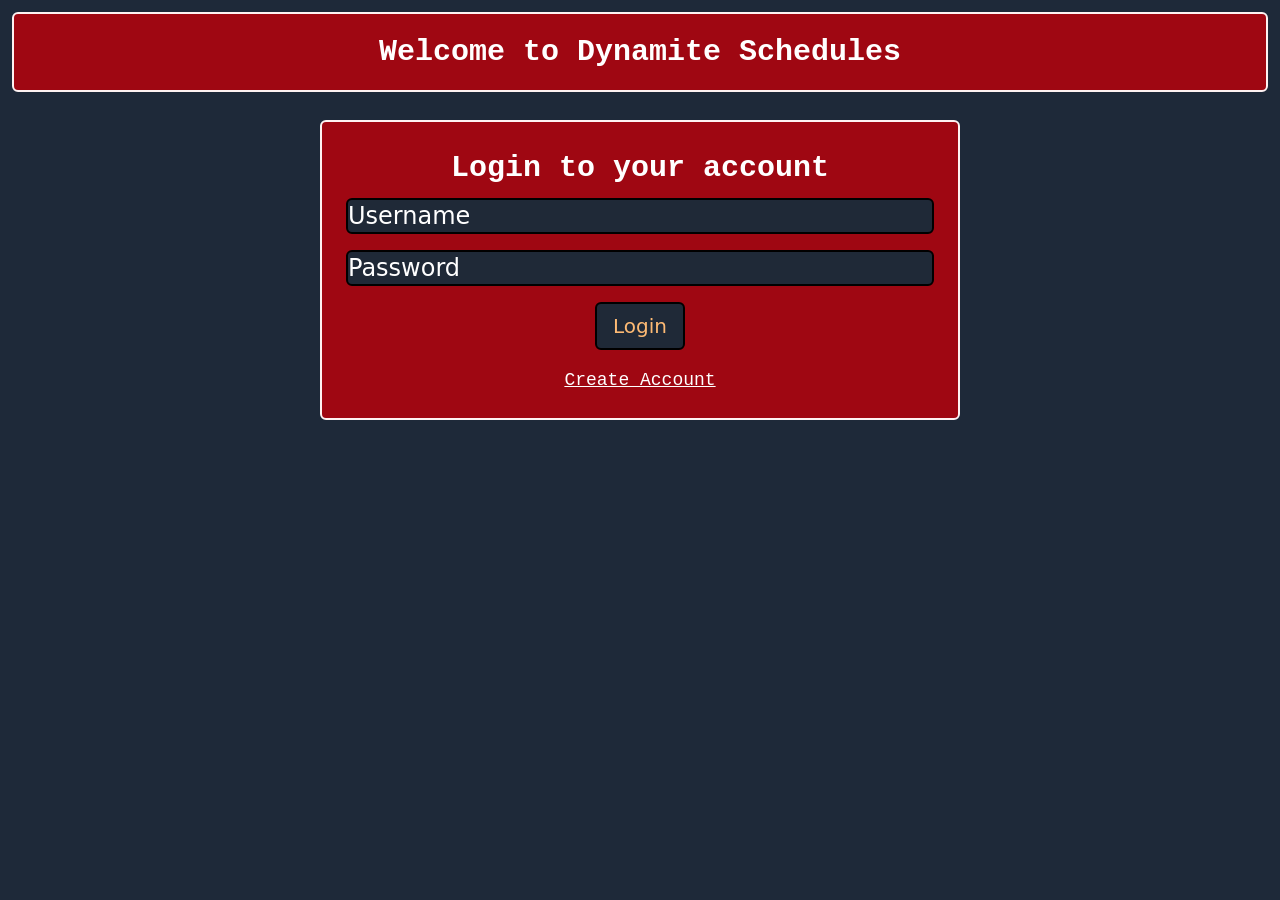
<file: pages/login.html>
<!DOCTYPE html>
<html>
<head>
    <meta charset="UTF-8">
    <title>Login</title>
    <link rel="stylesheet" href="/styles/loginStyle.min.css">
</head>
<body class="bg-gray-800">
    <div class="bg-red-800 h-20 w-95% border-2 border-red-50 rounded-md m-3 p-2 flex justify-center items-center">
        <h1 class="text-[30px] text-white text-center font-mono font-extrabold">Welcome to Dynamite Schedules</h1>
    </div>
    <div class="flex flex-col justify-center items-center">

        <!-- Login Card -->
        <div class="bg-red-800 w-1/2 border-2 border-red-50 rounded-md my-4 p-6 flex flex-col justify-center items-center">
            <h2 class="text-white text-center font-mono font-extrabold my-1 text-3xl">Login to your account</h2>
            <input type="text" id="username" placeholder="Username" class="border-2 border-black text-white  bg-[rgb(31,41,55)] my-2 text-2xl w-full rounded-md">
            <input type="password" id="password" placeholder="Password" class="border-2 border-black text-white bg-[rgb(31,41,55)] my-2 text-2xl w-full rounded-md">
            <button id="login-button" class="border-2 border-black px-4 py-2 text-[rgb(253,186,116)] text-xl bg-[rgb(31,41,55)] mt-2 rounded-md">Login</button>
            <button onclick="toggleCreateForm()" class="text-white font-mono mt-4 underline text-lg">Create Account</button>
        </div>

        <!-- Create Account Card -->
        <div id="create-form" style="display:none;" class="bg-red-800 w-1/2 border-2 border-red-50 rounded-md my-4 p-6 flex flex-col justify-center items-center">
            <h2 class="text-white text-center font-mono font-extrabold my-1 text-3xl">Create an Account</h2>

            <!-- Account type selector -->
            <div class="flex w-full justify-center gap-6 my-3">
                <label class="text-white font-mono">
                    <input type="radio" name="account-type" value="student" checked onchange="switchAccountType('student')"> Student
                </label>
                <label class="text-white font-mono">
                    <input type="radio" name="account-type" value="admin" onchange="switchAccountType('admin')"> Admin
                </label>
            </div>

            <!-- Shared fields -->
            <input type="text" id="create-username" placeholder="Username" class="border-2 border-black text-white bg-[rgb(31,41,55)] my-2 text-2xl w-full rounded-md">
            <input type="password" id="create-password" placeholder="Password" class="border-2 border-black text-white bg-[rgb(31,41,55)] my-2 text-2xl w-full rounded-md">

            <!-- Student fields -->
            <div id="student-fields" class="flex flex-col items-center w-full">
                <input type="text" id="create-firstName" placeholder="First Name" class="border-2 border-black text-white bg-[rgb(31,41,55)] my-2 text-2xl w-full rounded-md">
                <input type="text" id="create-lastName" placeholder="Last Name" class="border-2 border-black text-white bg-[rgb(31,41,55)] my-2 text-2xl w-full rounded-md">
                <input type="text" id="create-email" placeholder="Email" class="border-2 border-black text-white bg-[rgb(31,41,55)] my-2 text-2xl w-full rounded-md">
                <input type="text" id="create-studentId" placeholder="Student ID" class="border-2 border-black text-white bg-[rgb(31,41,55)] my-2 text-2xl w-full rounded-md">
                <input type="text" id="create-major" placeholder="Major" class="border-2 border-black text-white bg-[rgb(31,41,55)] my-2 text-2xl w-full rounded-md">
                <input type="text" id="create-track" placeholder="Track (Standard or Applied)" class="border-2 border-black text-white bg-[rgb(31,41,55)] my-2 text-2xl w-full rounded-md">
            </div>

            <!-- Admin fields -->
            <div id="admin-fields" style="display:none;" class="flex flex-col items-center w-full">
                <input type="password" id="create-code" placeholder="Authorization Code" class="border-2 border-black text-white bg-[rgb(31,41,55)] my-2 text-2xl w-full rounded-md">
            </div>

            <button id="create-button" class="border-2 border-black px-4 py-2 text-[rgb(253,186,116)] text-xl bg-[rgb(31,41,55)] mt-2 rounded-md">Create Account</button>
        </div>

    </div>

    <script src="/scripts/login.js" defer></script>
    <script src="/scripts/createUser.js" defer></script>
    <script>
        function toggleCreateForm() {
            const form = document.getElementById('create-form');
            form.style.display = form.style.display === 'none' ? 'flex' : 'none';
        }

        function switchAccountType(type) {
            const studentFields = document.getElementById('student-fields');
            const adminFields = document.getElementById('admin-fields');
            if (type === 'student') {
                studentFields.style.display = 'flex';
                adminFields.style.display = 'none';
            } else {
                studentFields.style.display = 'none';
                adminFields.style.display = 'flex';
            }
        }
    </script>
</body>
</html>
</file>
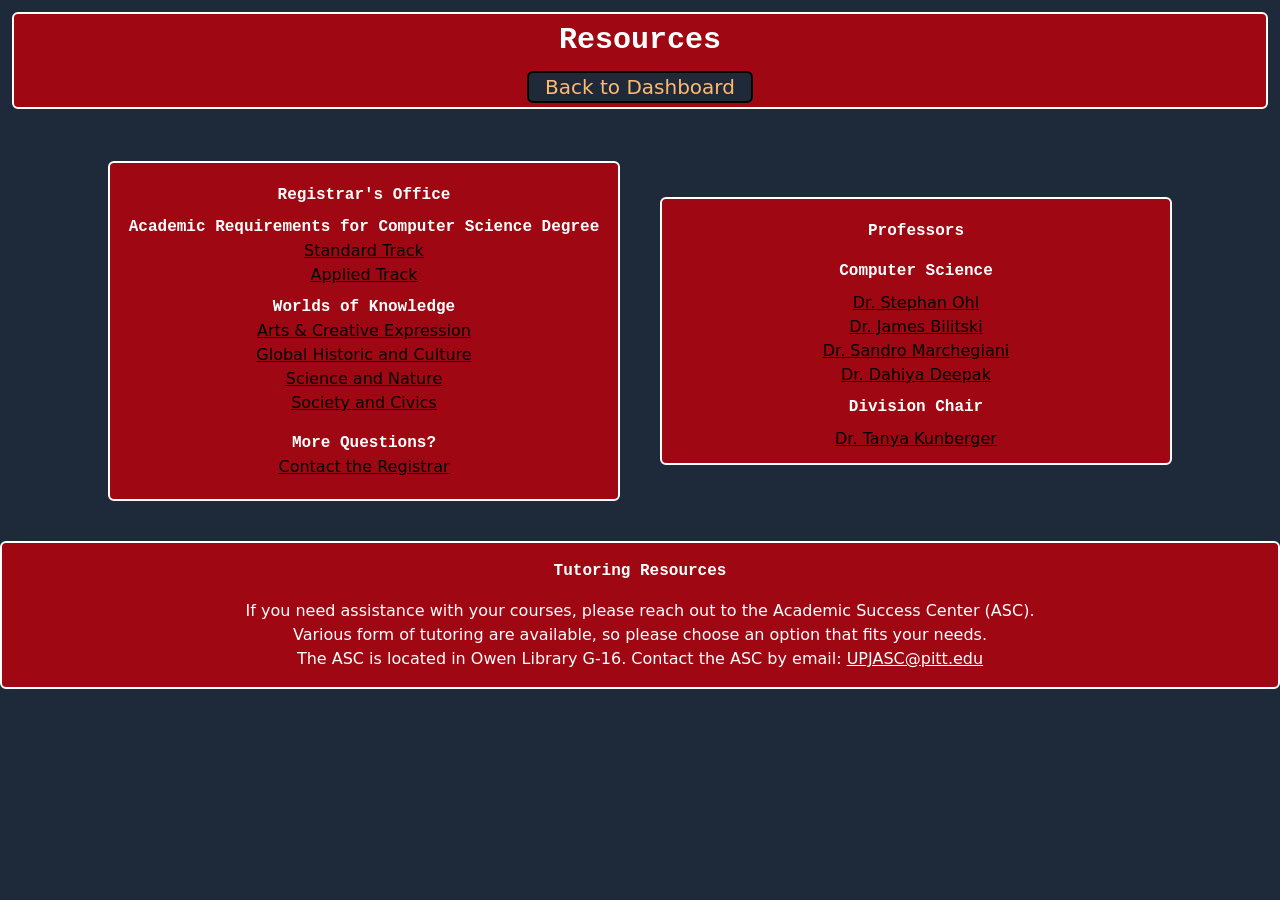
<file: pages/resources.html>
<!DOCTYPE html>
<html>
    <head>
        <meta charset = "utf-8">
        <title>Dynamite Schedules | Resources</title>
        <link rel = "stylesheet" href="/styles/resourceStyle.min.css">
    </head>
    <body class="bg-gray-800">
        <div class="flex-row justify-center items-center rounded-md text-center bg-red-800 border-2 border-white text-3xl w-95% m-3">
            <h1 class="text-[30px] text-white text-center font-mono font-extrabold my-2">Resources</h1>
            <button data-url="dashboard" class="my-1 border-2 border-black rounded-md px-4 w-auto text-[rgb(253,186,116)] text-xl bg-[rgb(31,41,55)]">Back to Dashboard</button>
        </div>
        <div class="flex flex-row items-center justify-center">    
                <div class="mx-5 border-white border-2 flex flex-col bg-red-800 w-2/5 h-auto text-center rounded-md my-10 p-3 justify-center items-center">
                    <h1 class="text-white my-2 font-extrabold font-mono">Registrar's Office</h2>
                    <div id = "requirements" class="">
                        <h4 class="text-white font-mono font-bold">Academic Requirements for Computer Science Degree</h4>
                        <ul>
                            <li><a href = "https://www.johnstown.pitt.edu/sites/default/files/JENGR_Computer%20Science_Standard_25-26_032425.pdf" target = _blank class="text-black font-medium underline">Standard Track</a></li>
                            <li><a href = "https://www.johnstown.pitt.edu/sites/default/files/JENGR_Computer%20Science_Applied_25-26_032425.pdf" target = _blank class="text-black font-medium underline">Applied Track</a></li>
                        </ul>
                    </div>
                    <div id = "general" class="my-2">
                        <h4 class="text-white font-mono font-bold">Worlds of Knowledge</h4>
                        <ul>
                            <li><a href = "https://www.johnstown.pitt.edu/sites/default/files/JAS_GE_WOK_ACE_25-26_020526.pdf" target = _blank class="text-black font-medium underline">Arts & Creative Expression</a></li>
                            <li><a href = "https://www.johnstown.pitt.edu/sites/default/files/JAS_GE_WOK_GHC_25-26_042325.pdf" target = _blank class="text-black font-medium underline">Global Historic and Culture</a></li>
                            <li><a href = "https://www.johnstown.pitt.edu/sites/default/files/JAS_GE_WOK_SN_25-26_020525.pdf" target = _blank class="text-black font-medium underline">Science and Nature</a></li>
                            <li><a href = "https://www.johnstown.pitt.edu/sites/default/files/JAS_GE_WOK_SC_25-26_042325.pdf" target = _blank class="text-black font-medium underline">Society and Civics</a></li>
                        </ul>
                    </div>
                    <div id = "more" class="my-2">
                        <h4 class="text-white font-mono font-bold">More Questions?</h4>
                        <a href = "mailto:upjreg@pitt.edu" class="text-black font-medium underline">Contact the Registrar</a>
                   </div>
                </div>
                <div class="border-white border-2 flex flex-col bg-red-800 w-2/5 h-auto text-center rounded-md my-10 p-3 justify-center items-center mx-5">
                    <h1 class="text-white font-mono font-extrabold size-6 my-2 w-auto h-auto">Professors</h1>
                    <h2 class="text-white font-mono font-extrabold size-5 my-2 w-auto h-auto">Computer Science</h2>
                    <ul>
                        <li><a href = "https://www.johnstown.pitt.edu/people/stephan-ohl" target=_blank class="text-black font-medium underline">Dr. Stephan Ohl</a></li>
                        <li><a href = "https://www.johnstown.pitt.edu/people/james-bilitski-phd" target=_blank class="text-black font-medium underline">Dr. James Bilitski</a></li>
                        <li><a href = "https://www.johnstown.pitt.edu/people/sandro-marchegiani-ms" target=_blank class="text-black font-medium underline">Dr. Sandro Marchegiani</a></li>
                        <li><a href = "https://www.johnstown.pitt.edu/people/deepak-dahiya-phd" target=_blank class="text-black font-medium underline">Dr. Dahiya Deepak</a></li>
                    </ul>
                    <h2 class="text-white font-mono font-extrabold size-5 my-2 w-auto h-auto">Division Chair</h2>
                    <ul>
                        <li><a href="http://www.johnstown.pitt.edu/people/tanya-kunberger-phd-pe" target=_blank class="text-black font-medium underline">Dr. Tanya Kunberger</a></li>
                    </ul>
                </div>
        </div>
        
        <div class="flex flex-col bg-red-800 w-full h-auto rounded-md border-2 border-white text-center justify-center items-center">
                <h2 class="text-white font-extrabold font-mono my-4 w-full h-2">Tutoring Resources</h2>
                <div id = "assistance" class="my-4 text-white font-medium">
                    <p>If you need assistance with your courses, please reach out to the Academic Success Center &#40;ASC&#41;.</p>
                    <p>Various form of tutoring are available, so please choose an option that fits your needs.</p>
                    <p>The ASC is located in Owen Library G-16. Contact the ASC by email&#58; <a href = "mailto:UPJASC@pitt.edu" class="underline">UPJASC&#64;pitt.edu</a></p>
                </div>
        </div>
        <script src="/scripts/button.js" defer></script>
    </body>
</html>
</file>
<file: styles/loginStyle.min.css>
/*! tailwindcss v4.2.2 | MIT License | https://tailwindcss.com */
@layer properties;
@layer theme, base, components, utilities;
@layer theme {
  :root, :host {
    --font-sans: ui-sans-serif, system-ui, sans-serif, "Apple Color Emoji",
      "Segoe UI Emoji", "Segoe UI Symbol", "Noto Color Emoji";
    --font-mono: ui-monospace, SFMono-Regular, Menlo, Monaco, Consolas, "Liberation Mono",
      "Courier New", monospace;
    --color-red-50: oklch(97.1% 0.013 17.38);
    --color-red-200: oklch(88.5% 0.062 18.334);
    --color-red-500: oklch(63.7% 0.237 25.331);
    --color-red-800: oklch(44.4% 0.177 26.899);
    --color-orange-300: oklch(83.7% 0.128 66.29);
    --color-yellow-300: oklch(90.5% 0.182 98.111);
    --color-emerald-300: oklch(84.5% 0.143 164.978);
    --color-sky-300: oklch(82.8% 0.111 230.318);
    --color-pink-300: oklch(82.3% 0.12 346.018);
    --color-gray-300: oklch(87.2% 0.01 258.338);
    --color-gray-400: oklch(70.7% 0.022 261.325);
    --color-gray-500: oklch(55.1% 0.027 264.364);
    --color-gray-600: oklch(44.6% 0.03 256.802);
    --color-gray-800: oklch(27.8% 0.033 256.848);
    --color-black: #000;
    --color-white: #fff;
    --spacing: 0.25rem;
    --text-xs: 0.75rem;
    --text-xs--line-height: calc(1 / 0.75);
    --text-sm: 0.875rem;
    --text-sm--line-height: calc(1.25 / 0.875);
    --text-base: 1rem;
    --text-base--line-height: calc(1.5 / 1);
    --text-lg: 1.125rem;
    --text-lg--line-height: calc(1.75 / 1.125);
    --text-xl: 1.25rem;
    --text-xl--line-height: calc(1.75 / 1.25);
    --text-2xl: 1.5rem;
    --text-2xl--line-height: calc(2 / 1.5);
    --text-3xl: 1.875rem;
    --text-3xl--line-height: calc(2.25 / 1.875);
    --font-weight-medium: 500;
    --font-weight-semibold: 600;
    --font-weight-bold: 700;
    --font-weight-extrabold: 800;
    --tracking-widest: 0.1em;
    --leading-tight: 1.25;
    --radius-md: 0.375rem;
    --radius-lg: 0.5rem;
    --default-font-family: var(--font-sans);
    --default-mono-font-family: var(--font-mono);
  }
}
@layer base {
  *, ::after, ::before, ::backdrop, ::file-selector-button {
    box-sizing: border-box;
    margin: 0;
    padding: 0;
    border: 0 solid;
  }
  html, :host {
    line-height: 1.5;
    -webkit-text-size-adjust: 100%;
    -moz-tab-size: 4;
      -o-tab-size: 4;
         tab-size: 4;
    font-family: var(--default-font-family, ui-sans-serif, system-ui, sans-serif, "Apple Color Emoji", "Segoe UI Emoji", "Segoe UI Symbol", "Noto Color Emoji");
    font-feature-settings: var(--default-font-feature-settings, normal);
    font-variation-settings: var(--default-font-variation-settings, normal);
    -webkit-tap-highlight-color: transparent;
  }
  hr {
    height: 0;
    color: inherit;
    border-top-width: 1px;
  }
  abbr:where([title]) {
    -webkit-text-decoration: underline dotted;
    text-decoration: underline dotted;
  }
  h1, h2, h3, h4, h5, h6 {
    font-size: inherit;
    font-weight: inherit;
  }
  a {
    color: inherit;
    -webkit-text-decoration: inherit;
    text-decoration: inherit;
  }
  b, strong {
    font-weight: bolder;
  }
  code, kbd, samp, pre {
    font-family: var(--default-mono-font-family, ui-monospace, SFMono-Regular, Menlo, Monaco, Consolas, "Liberation Mono", "Courier New", monospace);
    font-feature-settings: var(--default-mono-font-feature-settings, normal);
    font-variation-settings: var(--default-mono-font-variation-settings, normal);
    font-size: 1em;
  }
  small {
    font-size: 80%;
  }
  sub, sup {
    font-size: 75%;
    line-height: 0;
    position: relative;
    vertical-align: baseline;
  }
  sub {
    bottom: -0.25em;
  }
  sup {
    top: -0.5em;
  }
  table {
    text-indent: 0;
    border-color: inherit;
    border-collapse: collapse;
  }
  :-moz-focusring {
    outline: auto;
  }
  progress {
    vertical-align: baseline;
  }
  summary {
    display: list-item;
  }
  ol, ul, menu {
    list-style: none;
  }
  img, svg, video, canvas, audio, iframe, embed, object {
    display: block;
    vertical-align: middle;
  }
  img, video {
    max-width: 100%;
    height: auto;
  }
  button, input, select, optgroup, textarea, ::file-selector-button {
    font: inherit;
    font-feature-settings: inherit;
    font-variation-settings: inherit;
    letter-spacing: inherit;
    color: inherit;
    border-radius: 0;
    background-color: transparent;
    opacity: 1;
  }
  :where(select:is([multiple], [size])) optgroup {
    font-weight: bolder;
  }
  :where(select:is([multiple], [size])) optgroup option {
    padding-inline-start: 20px;
  }
  ::file-selector-button {
    margin-inline-end: 4px;
  }
  ::-moz-placeholder {
    opacity: 1;
  }
  ::placeholder {
    opacity: 1;
  }
  @supports (not (-webkit-appearance: -apple-pay-button))  or (contain-intrinsic-size: 1px) {
    ::-moz-placeholder {
      color: currentcolor;
      @supports (color: color-mix(in lab, red, red)) {
        color: color-mix(in oklab, currentcolor 50%, transparent);
      }
    }
    ::placeholder {
      color: currentcolor;
      @supports (color: color-mix(in lab, red, red)) {
        color: color-mix(in oklab, currentcolor 50%, transparent);
      }
    }
  }
  textarea {
    resize: vertical;
  }
  ::-webkit-search-decoration {
    -webkit-appearance: none;
  }
  ::-webkit-date-and-time-value {
    min-height: 1lh;
    text-align: inherit;
  }
  ::-webkit-datetime-edit {
    display: inline-flex;
  }
  ::-webkit-datetime-edit-fields-wrapper {
    padding: 0;
  }
  ::-webkit-datetime-edit, ::-webkit-datetime-edit-year-field, ::-webkit-datetime-edit-month-field, ::-webkit-datetime-edit-day-field, ::-webkit-datetime-edit-hour-field, ::-webkit-datetime-edit-minute-field, ::-webkit-datetime-edit-second-field, ::-webkit-datetime-edit-millisecond-field, ::-webkit-datetime-edit-meridiem-field {
    padding-block: 0;
  }
  ::-webkit-calendar-picker-indicator {
    line-height: 1;
  }
  :-moz-ui-invalid {
    box-shadow: none;
  }
  button, input:where([type="button"], [type="reset"], [type="submit"]), ::file-selector-button {
    -webkit-appearance: button;
       -moz-appearance: button;
            appearance: button;
  }
  ::-webkit-inner-spin-button, ::-webkit-outer-spin-button {
    height: auto;
  }
  [hidden]:where(:not([hidden="until-found"])) {
    display: none !important;
  }
}
@layer utilities {
  .visible {
    visibility: visible;
  }
  .m-3 {
    margin: calc(var(--spacing) * 3);
  }
  .mx-4 {
    margin-inline: calc(var(--spacing) * 4);
  }
  .mx-5 {
    margin-inline: calc(var(--spacing) * 5);
  }
  .my-1 {
    margin-block: calc(var(--spacing) * 1);
  }
  .my-2 {
    margin-block: calc(var(--spacing) * 2);
  }
  .my-3 {
    margin-block: calc(var(--spacing) * 3);
  }
  .my-4 {
    margin-block: calc(var(--spacing) * 4);
  }
  .my-10 {
    margin-block: calc(var(--spacing) * 10);
  }
  .mt-1 {
    margin-top: calc(var(--spacing) * 1);
  }
  .mt-2 {
    margin-top: calc(var(--spacing) * 2);
  }
  .mt-3 {
    margin-top: calc(var(--spacing) * 3);
  }
  .mt-4 {
    margin-top: calc(var(--spacing) * 4);
  }
  .mt-6 {
    margin-top: calc(var(--spacing) * 6);
  }
  .mt-8 {
    margin-top: calc(var(--spacing) * 8);
  }
  .mb-1 {
    margin-bottom: calc(var(--spacing) * 1);
  }
  .mb-3 {
    margin-bottom: calc(var(--spacing) * 3);
  }
  .mb-4 {
    margin-bottom: calc(var(--spacing) * 4);
  }
  .mb-8 {
    margin-bottom: calc(var(--spacing) * 8);
  }
  .ml-4 {
    margin-left: calc(var(--spacing) * 4);
  }
  .flex {
    display: flex;
  }
  .grid {
    display: grid;
  }
  .hidden {
    display: none;
  }
  .size-5 {
    width: calc(var(--spacing) * 5);
    height: calc(var(--spacing) * 5);
  }
  .size-6 {
    width: calc(var(--spacing) * 6);
    height: calc(var(--spacing) * 6);
  }
  .h-2 {
    height: calc(var(--spacing) * 2);
  }
  .h-12 {
    height: calc(var(--spacing) * 12);
  }
  .h-20 {
    height: calc(var(--spacing) * 20);
  }
  .h-60 {
    height: calc(var(--spacing) * 60);
  }
  .h-auto {
    height: auto;
  }
  .min-h-5 {
    min-height: calc(var(--spacing) * 5);
  }
  .min-h-screen {
    min-height: 100vh;
  }
  .w-1\/2 {
    width: calc(1 / 2 * 100%);
  }
  .w-2\/5 {
    width: calc(2 / 5 * 100%);
  }
  .w-3\/5 {
    width: calc(3 / 5 * 100%);
  }
  .w-auto {
    width: auto;
  }
  .w-full {
    width: 100%;
  }
  .min-w-0 {
    min-width: calc(var(--spacing) * 0);
  }
  .min-w-\[420px\] {
    min-width: 420px;
  }
  .cursor-pointer {
    cursor: pointer;
  }
  .grid-cols-3 {
    grid-template-columns: repeat(3, minmax(0, 1fr));
  }
  .flex-col {
    flex-direction: column;
  }
  .flex-row {
    flex-direction: row;
  }
  .flex-wrap {
    flex-wrap: wrap;
  }
  .items-center {
    align-items: center;
  }
  .items-start {
    align-items: flex-start;
  }
  .justify-between {
    justify-content: space-between;
  }
  .justify-center {
    justify-content: center;
  }
  .justify-end {
    justify-content: flex-end;
  }
  .gap-2 {
    gap: calc(var(--spacing) * 2);
  }
  .gap-3 {
    gap: calc(var(--spacing) * 3);
  }
  .gap-4 {
    gap: calc(var(--spacing) * 4);
  }
  .gap-6 {
    gap: calc(var(--spacing) * 6);
  }
  .gap-x-4 {
    -moz-column-gap: calc(var(--spacing) * 4);
         column-gap: calc(var(--spacing) * 4);
  }
  .gap-y-6 {
    row-gap: calc(var(--spacing) * 6);
  }
  .truncate {
    overflow: hidden;
    text-overflow: ellipsis;
    white-space: nowrap;
  }
  .overflow-hidden {
    overflow: hidden;
  }
  .overflow-x-auto {
    overflow-x: auto;
  }
  .rounded-lg {
    border-radius: var(--radius-lg);
  }
  .rounded-md {
    border-radius: var(--radius-md);
  }
  .border {
    border-style: var(--tw-border-style);
    border-width: 1px;
  }
  .border-2 {
    border-style: var(--tw-border-style);
    border-width: 2px;
  }
  .border-r {
    border-right-style: var(--tw-border-style);
    border-right-width: 1px;
  }
  .border-b {
    border-bottom-style: var(--tw-border-style);
    border-bottom-width: 1px;
  }
  .border-black {
    border-color: var(--color-black);
  }
  .border-gray-500 {
    border-color: var(--color-gray-500);
  }
  .border-red-50 {
    border-color: var(--color-red-50);
  }
  .border-red-200 {
    border-color: var(--color-red-200);
  }
  .border-white {
    border-color: var(--color-white);
  }
  .bg-\[rgb\(31\,41\,55\)\] {
    background-color: rgb(31,41,55);
  }
  .bg-emerald-300\/20 {
    background-color: color-mix(in srgb, oklch(84.5% 0.143 164.978) 20%, transparent);
    @supports (color: color-mix(in lab, red, red)) {
      background-color: color-mix(in oklab, var(--color-emerald-300) 20%, transparent);
    }
  }
  .bg-gray-600 {
    background-color: var(--color-gray-600);
  }
  .bg-gray-800 {
    background-color: var(--color-gray-800);
  }
  .bg-gray-800\/40 {
    background-color: color-mix(in srgb, oklch(27.8% 0.033 256.848) 40%, transparent);
    @supports (color: color-mix(in lab, red, red)) {
      background-color: color-mix(in oklab, var(--color-gray-800) 40%, transparent);
    }
  }
  .bg-orange-300\/20 {
    background-color: color-mix(in srgb, oklch(83.7% 0.128 66.29) 20%, transparent);
    @supports (color: color-mix(in lab, red, red)) {
      background-color: color-mix(in oklab, var(--color-orange-300) 20%, transparent);
    }
  }
  .bg-pink-300\/20 {
    background-color: color-mix(in srgb, oklch(82.3% 0.12 346.018) 20%, transparent);
    @supports (color: color-mix(in lab, red, red)) {
      background-color: color-mix(in oklab, var(--color-pink-300) 20%, transparent);
    }
  }
  .bg-red-800 {
    background-color: var(--color-red-800);
  }
  .bg-sky-300\/20 {
    background-color: color-mix(in srgb, oklch(82.8% 0.111 230.318) 20%, transparent);
    @supports (color: color-mix(in lab, red, red)) {
      background-color: color-mix(in oklab, var(--color-sky-300) 20%, transparent);
    }
  }
  .bg-yellow-300\/20 {
    background-color: color-mix(in srgb, oklch(90.5% 0.182 98.111) 20%, transparent);
    @supports (color: color-mix(in lab, red, red)) {
      background-color: color-mix(in oklab, var(--color-yellow-300) 20%, transparent);
    }
  }
  .p-2 {
    padding: calc(var(--spacing) * 2);
  }
  .p-3 {
    padding: calc(var(--spacing) * 3);
  }
  .p-4 {
    padding: calc(var(--spacing) * 4);
  }
  .p-6 {
    padding: calc(var(--spacing) * 6);
  }
  .px-1 {
    padding-inline: calc(var(--spacing) * 1);
  }
  .px-3 {
    padding-inline: calc(var(--spacing) * 3);
  }
  .px-4 {
    padding-inline: calc(var(--spacing) * 4);
  }
  .py-0\.5 {
    padding-block: calc(var(--spacing) * 0.5);
  }
  .py-2 {
    padding-block: calc(var(--spacing) * 2);
  }
  .pr-2 {
    padding-right: calc(var(--spacing) * 2);
  }
  .pb-10 {
    padding-bottom: calc(var(--spacing) * 10);
  }
  .text-center {
    text-align: center;
  }
  .text-left {
    text-align: left;
  }
  .font-mono {
    font-family: var(--font-mono);
  }
  .text-2xl {
    font-size: var(--text-2xl);
    line-height: var(--tw-leading, var(--text-2xl--line-height));
  }
  .text-3xl {
    font-size: var(--text-3xl);
    line-height: var(--tw-leading, var(--text-3xl--line-height));
  }
  .text-base {
    font-size: var(--text-base);
    line-height: var(--tw-leading, var(--text-base--line-height));
  }
  .text-lg {
    font-size: var(--text-lg);
    line-height: var(--tw-leading, var(--text-lg--line-height));
  }
  .text-sm {
    font-size: var(--text-sm);
    line-height: var(--tw-leading, var(--text-sm--line-height));
  }
  .text-xl {
    font-size: var(--text-xl);
    line-height: var(--tw-leading, var(--text-xl--line-height));
  }
  .text-xs {
    font-size: var(--text-xs);
    line-height: var(--tw-leading, var(--text-xs--line-height));
  }
  .text-\[10px\] {
    font-size: 10px;
  }
  .text-\[30px\] {
    font-size: 30px;
  }
  .leading-tight {
    --tw-leading: var(--leading-tight);
    line-height: var(--leading-tight);
  }
  .font-bold {
    --tw-font-weight: var(--font-weight-bold);
    font-weight: var(--font-weight-bold);
  }
  .font-extrabold {
    --tw-font-weight: var(--font-weight-extrabold);
    font-weight: var(--font-weight-extrabold);
  }
  .font-medium {
    --tw-font-weight: var(--font-weight-medium);
    font-weight: var(--font-weight-medium);
  }
  .font-semibold {
    --tw-font-weight: var(--font-weight-semibold);
    font-weight: var(--font-weight-semibold);
  }
  .tracking-widest {
    --tw-tracking: var(--tracking-widest);
    letter-spacing: var(--tracking-widest);
  }
  .text-\[rgb\(253\,186\,116\)\] {
    color: rgb(253,186,116);
  }
  .text-black {
    color: var(--color-black);
  }
  .text-emerald-300 {
    color: var(--color-emerald-300);
  }
  .text-gray-300 {
    color: var(--color-gray-300);
  }
  .text-gray-400 {
    color: var(--color-gray-400);
  }
  .text-gray-500 {
    color: var(--color-gray-500);
  }
  .text-orange-300 {
    color: var(--color-orange-300);
  }
  .text-pink-300 {
    color: var(--color-pink-300);
  }
  .text-red-500 {
    color: var(--color-red-500);
  }
  .text-sky-300 {
    color: var(--color-sky-300);
  }
  .text-white {
    color: var(--color-white);
  }
  .text-yellow-300 {
    color: var(--color-yellow-300);
  }
  .lowercase {
    text-transform: lowercase;
  }
  .uppercase {
    text-transform: uppercase;
  }
  .underline {
    text-decoration-line: underline;
  }
  .shadow-sm {
    --tw-shadow: 0 1px 3px 0 var(--tw-shadow-color, rgb(0 0 0 / 0.1)), 0 1px 2px -1px var(--tw-shadow-color, rgb(0 0 0 / 0.1));
    box-shadow: var(--tw-inset-shadow), var(--tw-inset-ring-shadow), var(--tw-ring-offset-shadow), var(--tw-ring-shadow), var(--tw-shadow);
  }
  .filter {
    filter: var(--tw-blur,) var(--tw-brightness,) var(--tw-contrast,) var(--tw-grayscale,) var(--tw-hue-rotate,) var(--tw-invert,) var(--tw-saturate,) var(--tw-sepia,) var(--tw-drop-shadow,);
  }
  .focus\:outline-none {
    &:focus {
      --tw-outline-style: none;
      outline-style: none;
    }
  }
  .disabled\:cursor-not-allowed {
    &:disabled {
      cursor: not-allowed;
    }
  }
  .disabled\:opacity-40 {
    &:disabled {
      opacity: 40%;
    }
  }
}
@property --tw-border-style {
  syntax: "*";
  inherits: false;
  initial-value: solid;
}
@property --tw-leading {
  syntax: "*";
  inherits: false;
}
@property --tw-font-weight {
  syntax: "*";
  inherits: false;
}
@property --tw-tracking {
  syntax: "*";
  inherits: false;
}
@property --tw-shadow {
  syntax: "*";
  inherits: false;
  initial-value: 0 0 #0000;
}
@property --tw-shadow-color {
  syntax: "*";
  inherits: false;
}
@property --tw-shadow-alpha {
  syntax: "<percentage>";
  inherits: false;
  initial-value: 100%;
}
@property --tw-inset-shadow {
  syntax: "*";
  inherits: false;
  initial-value: 0 0 #0000;
}
@property --tw-inset-shadow-color {
  syntax: "*";
  inherits: false;
}
@property --tw-inset-shadow-alpha {
  syntax: "<percentage>";
  inherits: false;
  initial-value: 100%;
}
@property --tw-ring-color {
  syntax: "*";
  inherits: false;
}
@property --tw-ring-shadow {
  syntax: "*";
  inherits: false;
  initial-value: 0 0 #0000;
}
@property --tw-inset-ring-color {
  syntax: "*";
  inherits: false;
}
@property --tw-inset-ring-shadow {
  syntax: "*";
  inherits: false;
  initial-value: 0 0 #0000;
}
@property --tw-ring-inset {
  syntax: "*";
  inherits: false;
}
@property --tw-ring-offset-width {
  syntax: "<length>";
  inherits: false;
  initial-value: 0px;
}
@property --tw-ring-offset-color {
  syntax: "*";
  inherits: false;
  initial-value: #fff;
}
@property --tw-ring-offset-shadow {
  syntax: "*";
  inherits: false;
  initial-value: 0 0 #0000;
}
@property --tw-blur {
  syntax: "*";
  inherits: false;
}
@property --tw-brightness {
  syntax: "*";
  inherits: false;
}
@property --tw-contrast {
  syntax: "*";
  inherits: false;
}
@property --tw-grayscale {
  syntax: "*";
  inherits: false;
}
@property --tw-hue-rotate {
  syntax: "*";
  inherits: false;
}
@property --tw-invert {
  syntax: "*";
  inherits: false;
}
@property --tw-opacity {
  syntax: "*";
  inherits: false;
}
@property --tw-saturate {
  syntax: "*";
  inherits: false;
}
@property --tw-sepia {
  syntax: "*";
  inherits: false;
}
@property --tw-drop-shadow {
  syntax: "*";
  inherits: false;
}
@property --tw-drop-shadow-color {
  syntax: "*";
  inherits: false;
}
@property --tw-drop-shadow-alpha {
  syntax: "<percentage>";
  inherits: false;
  initial-value: 100%;
}
@property --tw-drop-shadow-size {
  syntax: "*";
  inherits: false;
}
@layer properties {
  @supports ((-webkit-hyphens: none) and (not (margin-trim: inline))) or ((-moz-orient: inline) and (not (color:rgb(from red r g b)))) {
    *, ::before, ::after, ::backdrop {
      --tw-border-style: solid;
      --tw-leading: initial;
      --tw-font-weight: initial;
      --tw-tracking: initial;
      --tw-shadow: 0 0 #0000;
      --tw-shadow-color: initial;
      --tw-shadow-alpha: 100%;
      --tw-inset-shadow: 0 0 #0000;
      --tw-inset-shadow-color: initial;
      --tw-inset-shadow-alpha: 100%;
      --tw-ring-color: initial;
      --tw-ring-shadow: 0 0 #0000;
      --tw-inset-ring-color: initial;
      --tw-inset-ring-shadow: 0 0 #0000;
      --tw-ring-inset: initial;
      --tw-ring-offset-width: 0px;
      --tw-ring-offset-color: #fff;
      --tw-ring-offset-shadow: 0 0 #0000;
      --tw-blur: initial;
      --tw-brightness: initial;
      --tw-contrast: initial;
      --tw-grayscale: initial;
      --tw-hue-rotate: initial;
      --tw-invert: initial;
      --tw-opacity: initial;
      --tw-saturate: initial;
      --tw-sepia: initial;
      --tw-drop-shadow: initial;
      --tw-drop-shadow-color: initial;
      --tw-drop-shadow-alpha: 100%;
      --tw-drop-shadow-size: initial;
    }
  }
}
</file>
<file: styles/resourceStyle.min.css>
/*! tailwindcss v4.2.2 | MIT License | https://tailwindcss.com */
@layer properties;
@layer theme, base, components, utilities;
@layer theme {
  :root, :host {
    --font-sans: ui-sans-serif, system-ui, sans-serif, "Apple Color Emoji",
      "Segoe UI Emoji", "Segoe UI Symbol", "Noto Color Emoji";
    --font-mono: ui-monospace, SFMono-Regular, Menlo, Monaco, Consolas, "Liberation Mono",
      "Courier New", monospace;
    --color-red-50: oklch(97.1% 0.013 17.38);
    --color-red-200: oklch(88.5% 0.062 18.334);
    --color-red-500: oklch(63.7% 0.237 25.331);
    --color-red-800: oklch(44.4% 0.177 26.899);
    --color-orange-300: oklch(83.7% 0.128 66.29);
    --color-yellow-300: oklch(90.5% 0.182 98.111);
    --color-emerald-300: oklch(84.5% 0.143 164.978);
    --color-sky-300: oklch(82.8% 0.111 230.318);
    --color-pink-300: oklch(82.3% 0.12 346.018);
    --color-gray-300: oklch(87.2% 0.01 258.338);
    --color-gray-400: oklch(70.7% 0.022 261.325);
    --color-gray-500: oklch(55.1% 0.027 264.364);
    --color-gray-600: oklch(44.6% 0.03 256.802);
    --color-gray-800: oklch(27.8% 0.033 256.848);
    --color-black: #000;
    --color-white: #fff;
    --spacing: 0.25rem;
    --text-xs: 0.75rem;
    --text-xs--line-height: calc(1 / 0.75);
    --text-sm: 0.875rem;
    --text-sm--line-height: calc(1.25 / 0.875);
    --text-base: 1rem;
    --text-base--line-height: calc(1.5 / 1);
    --text-lg: 1.125rem;
    --text-lg--line-height: calc(1.75 / 1.125);
    --text-xl: 1.25rem;
    --text-xl--line-height: calc(1.75 / 1.25);
    --text-2xl: 1.5rem;
    --text-2xl--line-height: calc(2 / 1.5);
    --text-3xl: 1.875rem;
    --text-3xl--line-height: calc(2.25 / 1.875);
    --font-weight-medium: 500;
    --font-weight-semibold: 600;
    --font-weight-bold: 700;
    --font-weight-extrabold: 800;
    --tracking-widest: 0.1em;
    --leading-tight: 1.25;
    --radius-md: 0.375rem;
    --radius-lg: 0.5rem;
    --default-font-family: var(--font-sans);
    --default-mono-font-family: var(--font-mono);
  }
}
@layer base {
  *, ::after, ::before, ::backdrop, ::file-selector-button {
    box-sizing: border-box;
    margin: 0;
    padding: 0;
    border: 0 solid;
  }
  html, :host {
    line-height: 1.5;
    -webkit-text-size-adjust: 100%;
    -moz-tab-size: 4;
      -o-tab-size: 4;
         tab-size: 4;
    font-family: var(--default-font-family, ui-sans-serif, system-ui, sans-serif, "Apple Color Emoji", "Segoe UI Emoji", "Segoe UI Symbol", "Noto Color Emoji");
    font-feature-settings: var(--default-font-feature-settings, normal);
    font-variation-settings: var(--default-font-variation-settings, normal);
    -webkit-tap-highlight-color: transparent;
  }
  hr {
    height: 0;
    color: inherit;
    border-top-width: 1px;
  }
  abbr:where([title]) {
    -webkit-text-decoration: underline dotted;
    text-decoration: underline dotted;
  }
  h1, h2, h3, h4, h5, h6 {
    font-size: inherit;
    font-weight: inherit;
  }
  a {
    color: inherit;
    -webkit-text-decoration: inherit;
    text-decoration: inherit;
  }
  b, strong {
    font-weight: bolder;
  }
  code, kbd, samp, pre {
    font-family: var(--default-mono-font-family, ui-monospace, SFMono-Regular, Menlo, Monaco, Consolas, "Liberation Mono", "Courier New", monospace);
    font-feature-settings: var(--default-mono-font-feature-settings, normal);
    font-variation-settings: var(--default-mono-font-variation-settings, normal);
    font-size: 1em;
  }
  small {
    font-size: 80%;
  }
  sub, sup {
    font-size: 75%;
    line-height: 0;
    position: relative;
    vertical-align: baseline;
  }
  sub {
    bottom: -0.25em;
  }
  sup {
    top: -0.5em;
  }
  table {
    text-indent: 0;
    border-color: inherit;
    border-collapse: collapse;
  }
  :-moz-focusring {
    outline: auto;
  }
  progress {
    vertical-align: baseline;
  }
  summary {
    display: list-item;
  }
  ol, ul, menu {
    list-style: none;
  }
  img, svg, video, canvas, audio, iframe, embed, object {
    display: block;
    vertical-align: middle;
  }
  img, video {
    max-width: 100%;
    height: auto;
  }
  button, input, select, optgroup, textarea, ::file-selector-button {
    font: inherit;
    font-feature-settings: inherit;
    font-variation-settings: inherit;
    letter-spacing: inherit;
    color: inherit;
    border-radius: 0;
    background-color: transparent;
    opacity: 1;
  }
  :where(select:is([multiple], [size])) optgroup {
    font-weight: bolder;
  }
  :where(select:is([multiple], [size])) optgroup option {
    padding-inline-start: 20px;
  }
  ::file-selector-button {
    margin-inline-end: 4px;
  }
  ::-moz-placeholder {
    opacity: 1;
  }
  ::placeholder {
    opacity: 1;
  }
  @supports (not (-webkit-appearance: -apple-pay-button))  or (contain-intrinsic-size: 1px) {
    ::-moz-placeholder {
      color: currentcolor;
      @supports (color: color-mix(in lab, red, red)) {
        color: color-mix(in oklab, currentcolor 50%, transparent);
      }
    }
    ::placeholder {
      color: currentcolor;
      @supports (color: color-mix(in lab, red, red)) {
        color: color-mix(in oklab, currentcolor 50%, transparent);
      }
    }
  }
  textarea {
    resize: vertical;
  }
  ::-webkit-search-decoration {
    -webkit-appearance: none;
  }
  ::-webkit-date-and-time-value {
    min-height: 1lh;
    text-align: inherit;
  }
  ::-webkit-datetime-edit {
    display: inline-flex;
  }
  ::-webkit-datetime-edit-fields-wrapper {
    padding: 0;
  }
  ::-webkit-datetime-edit, ::-webkit-datetime-edit-year-field, ::-webkit-datetime-edit-month-field, ::-webkit-datetime-edit-day-field, ::-webkit-datetime-edit-hour-field, ::-webkit-datetime-edit-minute-field, ::-webkit-datetime-edit-second-field, ::-webkit-datetime-edit-millisecond-field, ::-webkit-datetime-edit-meridiem-field {
    padding-block: 0;
  }
  ::-webkit-calendar-picker-indicator {
    line-height: 1;
  }
  :-moz-ui-invalid {
    box-shadow: none;
  }
  button, input:where([type="button"], [type="reset"], [type="submit"]), ::file-selector-button {
    -webkit-appearance: button;
       -moz-appearance: button;
            appearance: button;
  }
  ::-webkit-inner-spin-button, ::-webkit-outer-spin-button {
    height: auto;
  }
  [hidden]:where(:not([hidden="until-found"])) {
    display: none !important;
  }
}
@layer utilities {
  .visible {
    visibility: visible;
  }
  .m-3 {
    margin: calc(var(--spacing) * 3);
  }
  .mx-4 {
    margin-inline: calc(var(--spacing) * 4);
  }
  .mx-5 {
    margin-inline: calc(var(--spacing) * 5);
  }
  .my-1 {
    margin-block: calc(var(--spacing) * 1);
  }
  .my-2 {
    margin-block: calc(var(--spacing) * 2);
  }
  .my-3 {
    margin-block: calc(var(--spacing) * 3);
  }
  .my-4 {
    margin-block: calc(var(--spacing) * 4);
  }
  .my-10 {
    margin-block: calc(var(--spacing) * 10);
  }
  .mt-1 {
    margin-top: calc(var(--spacing) * 1);
  }
  .mt-2 {
    margin-top: calc(var(--spacing) * 2);
  }
  .mt-3 {
    margin-top: calc(var(--spacing) * 3);
  }
  .mt-4 {
    margin-top: calc(var(--spacing) * 4);
  }
  .mt-6 {
    margin-top: calc(var(--spacing) * 6);
  }
  .mt-8 {
    margin-top: calc(var(--spacing) * 8);
  }
  .mb-1 {
    margin-bottom: calc(var(--spacing) * 1);
  }
  .mb-3 {
    margin-bottom: calc(var(--spacing) * 3);
  }
  .mb-4 {
    margin-bottom: calc(var(--spacing) * 4);
  }
  .mb-8 {
    margin-bottom: calc(var(--spacing) * 8);
  }
  .ml-4 {
    margin-left: calc(var(--spacing) * 4);
  }
  .flex {
    display: flex;
  }
  .grid {
    display: grid;
  }
  .hidden {
    display: none;
  }
  .size-5 {
    width: calc(var(--spacing) * 5);
    height: calc(var(--spacing) * 5);
  }
  .size-6 {
    width: calc(var(--spacing) * 6);
    height: calc(var(--spacing) * 6);
  }
  .h-2 {
    height: calc(var(--spacing) * 2);
  }
  .h-12 {
    height: calc(var(--spacing) * 12);
  }
  .h-20 {
    height: calc(var(--spacing) * 20);
  }
  .h-60 {
    height: calc(var(--spacing) * 60);
  }
  .h-auto {
    height: auto;
  }
  .min-h-5 {
    min-height: calc(var(--spacing) * 5);
  }
  .min-h-screen {
    min-height: 100vh;
  }
  .w-1\/2 {
    width: calc(1 / 2 * 100%);
  }
  .w-2\/5 {
    width: calc(2 / 5 * 100%);
  }
  .w-3\/5 {
    width: calc(3 / 5 * 100%);
  }
  .w-auto {
    width: auto;
  }
  .w-full {
    width: 100%;
  }
  .min-w-0 {
    min-width: calc(var(--spacing) * 0);
  }
  .min-w-\[420px\] {
    min-width: 420px;
  }
  .cursor-pointer {
    cursor: pointer;
  }
  .grid-cols-3 {
    grid-template-columns: repeat(3, minmax(0, 1fr));
  }
  .flex-col {
    flex-direction: column;
  }
  .flex-row {
    flex-direction: row;
  }
  .flex-wrap {
    flex-wrap: wrap;
  }
  .items-center {
    align-items: center;
  }
  .items-start {
    align-items: flex-start;
  }
  .justify-between {
    justify-content: space-between;
  }
  .justify-center {
    justify-content: center;
  }
  .justify-end {
    justify-content: flex-end;
  }
  .gap-2 {
    gap: calc(var(--spacing) * 2);
  }
  .gap-3 {
    gap: calc(var(--spacing) * 3);
  }
  .gap-4 {
    gap: calc(var(--spacing) * 4);
  }
  .gap-6 {
    gap: calc(var(--spacing) * 6);
  }
  .gap-x-4 {
    -moz-column-gap: calc(var(--spacing) * 4);
         column-gap: calc(var(--spacing) * 4);
  }
  .gap-y-6 {
    row-gap: calc(var(--spacing) * 6);
  }
  .truncate {
    overflow: hidden;
    text-overflow: ellipsis;
    white-space: nowrap;
  }
  .overflow-hidden {
    overflow: hidden;
  }
  .overflow-x-auto {
    overflow-x: auto;
  }
  .rounded-lg {
    border-radius: var(--radius-lg);
  }
  .rounded-md {
    border-radius: var(--radius-md);
  }
  .border {
    border-style: var(--tw-border-style);
    border-width: 1px;
  }
  .border-2 {
    border-style: var(--tw-border-style);
    border-width: 2px;
  }
  .border-r {
    border-right-style: var(--tw-border-style);
    border-right-width: 1px;
  }
  .border-b {
    border-bottom-style: var(--tw-border-style);
    border-bottom-width: 1px;
  }
  .border-black {
    border-color: var(--color-black);
  }
  .border-gray-500 {
    border-color: var(--color-gray-500);
  }
  .border-red-50 {
    border-color: var(--color-red-50);
  }
  .border-red-200 {
    border-color: var(--color-red-200);
  }
  .border-white {
    border-color: var(--color-white);
  }
  .bg-\[rgb\(31\,41\,55\)\] {
    background-color: rgb(31,41,55);
  }
  .bg-emerald-300\/20 {
    background-color: color-mix(in srgb, oklch(84.5% 0.143 164.978) 20%, transparent);
    @supports (color: color-mix(in lab, red, red)) {
      background-color: color-mix(in oklab, var(--color-emerald-300) 20%, transparent);
    }
  }
  .bg-gray-600 {
    background-color: var(--color-gray-600);
  }
  .bg-gray-800 {
    background-color: var(--color-gray-800);
  }
  .bg-gray-800\/40 {
    background-color: color-mix(in srgb, oklch(27.8% 0.033 256.848) 40%, transparent);
    @supports (color: color-mix(in lab, red, red)) {
      background-color: color-mix(in oklab, var(--color-gray-800) 40%, transparent);
    }
  }
  .bg-orange-300\/20 {
    background-color: color-mix(in srgb, oklch(83.7% 0.128 66.29) 20%, transparent);
    @supports (color: color-mix(in lab, red, red)) {
      background-color: color-mix(in oklab, var(--color-orange-300) 20%, transparent);
    }
  }
  .bg-pink-300\/20 {
    background-color: color-mix(in srgb, oklch(82.3% 0.12 346.018) 20%, transparent);
    @supports (color: color-mix(in lab, red, red)) {
      background-color: color-mix(in oklab, var(--color-pink-300) 20%, transparent);
    }
  }
  .bg-red-800 {
    background-color: var(--color-red-800);
  }
  .bg-sky-300\/20 {
    background-color: color-mix(in srgb, oklch(82.8% 0.111 230.318) 20%, transparent);
    @supports (color: color-mix(in lab, red, red)) {
      background-color: color-mix(in oklab, var(--color-sky-300) 20%, transparent);
    }
  }
  .bg-yellow-300\/20 {
    background-color: color-mix(in srgb, oklch(90.5% 0.182 98.111) 20%, transparent);
    @supports (color: color-mix(in lab, red, red)) {
      background-color: color-mix(in oklab, var(--color-yellow-300) 20%, transparent);
    }
  }
  .p-2 {
    padding: calc(var(--spacing) * 2);
  }
  .p-3 {
    padding: calc(var(--spacing) * 3);
  }
  .p-4 {
    padding: calc(var(--spacing) * 4);
  }
  .p-6 {
    padding: calc(var(--spacing) * 6);
  }
  .px-1 {
    padding-inline: calc(var(--spacing) * 1);
  }
  .px-3 {
    padding-inline: calc(var(--spacing) * 3);
  }
  .px-4 {
    padding-inline: calc(var(--spacing) * 4);
  }
  .py-0\.5 {
    padding-block: calc(var(--spacing) * 0.5);
  }
  .py-2 {
    padding-block: calc(var(--spacing) * 2);
  }
  .pr-2 {
    padding-right: calc(var(--spacing) * 2);
  }
  .pb-10 {
    padding-bottom: calc(var(--spacing) * 10);
  }
  .text-center {
    text-align: center;
  }
  .text-left {
    text-align: left;
  }
  .font-mono {
    font-family: var(--font-mono);
  }
  .text-2xl {
    font-size: var(--text-2xl);
    line-height: var(--tw-leading, var(--text-2xl--line-height));
  }
  .text-3xl {
    font-size: var(--text-3xl);
    line-height: var(--tw-leading, var(--text-3xl--line-height));
  }
  .text-base {
    font-size: var(--text-base);
    line-height: var(--tw-leading, var(--text-base--line-height));
  }
  .text-lg {
    font-size: var(--text-lg);
    line-height: var(--tw-leading, var(--text-lg--line-height));
  }
  .text-sm {
    font-size: var(--text-sm);
    line-height: var(--tw-leading, var(--text-sm--line-height));
  }
  .text-xl {
    font-size: var(--text-xl);
    line-height: var(--tw-leading, var(--text-xl--line-height));
  }
  .text-xs {
    font-size: var(--text-xs);
    line-height: var(--tw-leading, var(--text-xs--line-height));
  }
  .text-\[10px\] {
    font-size: 10px;
  }
  .text-\[30px\] {
    font-size: 30px;
  }
  .leading-tight {
    --tw-leading: var(--leading-tight);
    line-height: var(--leading-tight);
  }
  .font-bold {
    --tw-font-weight: var(--font-weight-bold);
    font-weight: var(--font-weight-bold);
  }
  .font-extrabold {
    --tw-font-weight: var(--font-weight-extrabold);
    font-weight: var(--font-weight-extrabold);
  }
  .font-medium {
    --tw-font-weight: var(--font-weight-medium);
    font-weight: var(--font-weight-medium);
  }
  .font-semibold {
    --tw-font-weight: var(--font-weight-semibold);
    font-weight: var(--font-weight-semibold);
  }
  .tracking-widest {
    --tw-tracking: var(--tracking-widest);
    letter-spacing: var(--tracking-widest);
  }
  .text-\[rgb\(253\,186\,116\)\] {
    color: rgb(253,186,116);
  }
  .text-black {
    color: var(--color-black);
  }
  .text-emerald-300 {
    color: var(--color-emerald-300);
  }
  .text-gray-300 {
    color: var(--color-gray-300);
  }
  .text-gray-400 {
    color: var(--color-gray-400);
  }
  .text-gray-500 {
    color: var(--color-gray-500);
  }
  .text-orange-300 {
    color: var(--color-orange-300);
  }
  .text-pink-300 {
    color: var(--color-pink-300);
  }
  .text-red-500 {
    color: var(--color-red-500);
  }
  .text-sky-300 {
    color: var(--color-sky-300);
  }
  .text-white {
    color: var(--color-white);
  }
  .text-yellow-300 {
    color: var(--color-yellow-300);
  }
  .lowercase {
    text-transform: lowercase;
  }
  .uppercase {
    text-transform: uppercase;
  }
  .underline {
    text-decoration-line: underline;
  }
  .shadow-sm {
    --tw-shadow: 0 1px 3px 0 var(--tw-shadow-color, rgb(0 0 0 / 0.1)), 0 1px 2px -1px var(--tw-shadow-color, rgb(0 0 0 / 0.1));
    box-shadow: var(--tw-inset-shadow), var(--tw-inset-ring-shadow), var(--tw-ring-offset-shadow), var(--tw-ring-shadow), var(--tw-shadow);
  }
  .filter {
    filter: var(--tw-blur,) var(--tw-brightness,) var(--tw-contrast,) var(--tw-grayscale,) var(--tw-hue-rotate,) var(--tw-invert,) var(--tw-saturate,) var(--tw-sepia,) var(--tw-drop-shadow,);
  }
  .focus\:outline-none {
    &:focus {
      --tw-outline-style: none;
      outline-style: none;
    }
  }
  .disabled\:cursor-not-allowed {
    &:disabled {
      cursor: not-allowed;
    }
  }
  .disabled\:opacity-40 {
    &:disabled {
      opacity: 40%;
    }
  }
}
@property --tw-border-style {
  syntax: "*";
  inherits: false;
  initial-value: solid;
}
@property --tw-leading {
  syntax: "*";
  inherits: false;
}
@property --tw-font-weight {
  syntax: "*";
  inherits: false;
}
@property --tw-tracking {
  syntax: "*";
  inherits: false;
}
@property --tw-shadow {
  syntax: "*";
  inherits: false;
  initial-value: 0 0 #0000;
}
@property --tw-shadow-color {
  syntax: "*";
  inherits: false;
}
@property --tw-shadow-alpha {
  syntax: "<percentage>";
  inherits: false;
  initial-value: 100%;
}
@property --tw-inset-shadow {
  syntax: "*";
  inherits: false;
  initial-value: 0 0 #0000;
}
@property --tw-inset-shadow-color {
  syntax: "*";
  inherits: false;
}
@property --tw-inset-shadow-alpha {
  syntax: "<percentage>";
  inherits: false;
  initial-value: 100%;
}
@property --tw-ring-color {
  syntax: "*";
  inherits: false;
}
@property --tw-ring-shadow {
  syntax: "*";
  inherits: false;
  initial-value: 0 0 #0000;
}
@property --tw-inset-ring-color {
  syntax: "*";
  inherits: false;
}
@property --tw-inset-ring-shadow {
  syntax: "*";
  inherits: false;
  initial-value: 0 0 #0000;
}
@property --tw-ring-inset {
  syntax: "*";
  inherits: false;
}
@property --tw-ring-offset-width {
  syntax: "<length>";
  inherits: false;
  initial-value: 0px;
}
@property --tw-ring-offset-color {
  syntax: "*";
  inherits: false;
  initial-value: #fff;
}
@property --tw-ring-offset-shadow {
  syntax: "*";
  inherits: false;
  initial-value: 0 0 #0000;
}
@property --tw-blur {
  syntax: "*";
  inherits: false;
}
@property --tw-brightness {
  syntax: "*";
  inherits: false;
}
@property --tw-contrast {
  syntax: "*";
  inherits: false;
}
@property --tw-grayscale {
  syntax: "*";
  inherits: false;
}
@property --tw-hue-rotate {
  syntax: "*";
  inherits: false;
}
@property --tw-invert {
  syntax: "*";
  inherits: false;
}
@property --tw-opacity {
  syntax: "*";
  inherits: false;
}
@property --tw-saturate {
  syntax: "*";
  inherits: false;
}
@property --tw-sepia {
  syntax: "*";
  inherits: false;
}
@property --tw-drop-shadow {
  syntax: "*";
  inherits: false;
}
@property --tw-drop-shadow-color {
  syntax: "*";
  inherits: false;
}
@property --tw-drop-shadow-alpha {
  syntax: "<percentage>";
  inherits: false;
  initial-value: 100%;
}
@property --tw-drop-shadow-size {
  syntax: "*";
  inherits: false;
}
@layer properties {
  @supports ((-webkit-hyphens: none) and (not (margin-trim: inline))) or ((-moz-orient: inline) and (not (color:rgb(from red r g b)))) {
    *, ::before, ::after, ::backdrop {
      --tw-border-style: solid;
      --tw-leading: initial;
      --tw-font-weight: initial;
      --tw-tracking: initial;
      --tw-shadow: 0 0 #0000;
      --tw-shadow-color: initial;
      --tw-shadow-alpha: 100%;
      --tw-inset-shadow: 0 0 #0000;
      --tw-inset-shadow-color: initial;
      --tw-inset-shadow-alpha: 100%;
      --tw-ring-color: initial;
      --tw-ring-shadow: 0 0 #0000;
      --tw-inset-ring-color: initial;
      --tw-inset-ring-shadow: 0 0 #0000;
      --tw-ring-inset: initial;
      --tw-ring-offset-width: 0px;
      --tw-ring-offset-color: #fff;
      --tw-ring-offset-shadow: 0 0 #0000;
      --tw-blur: initial;
      --tw-brightness: initial;
      --tw-contrast: initial;
      --tw-grayscale: initial;
      --tw-hue-rotate: initial;
      --tw-invert: initial;
      --tw-opacity: initial;
      --tw-saturate: initial;
      --tw-sepia: initial;
      --tw-drop-shadow: initial;
      --tw-drop-shadow-color: initial;
      --tw-drop-shadow-alpha: 100%;
      --tw-drop-shadow-size: initial;
    }
  }
}
</file>
